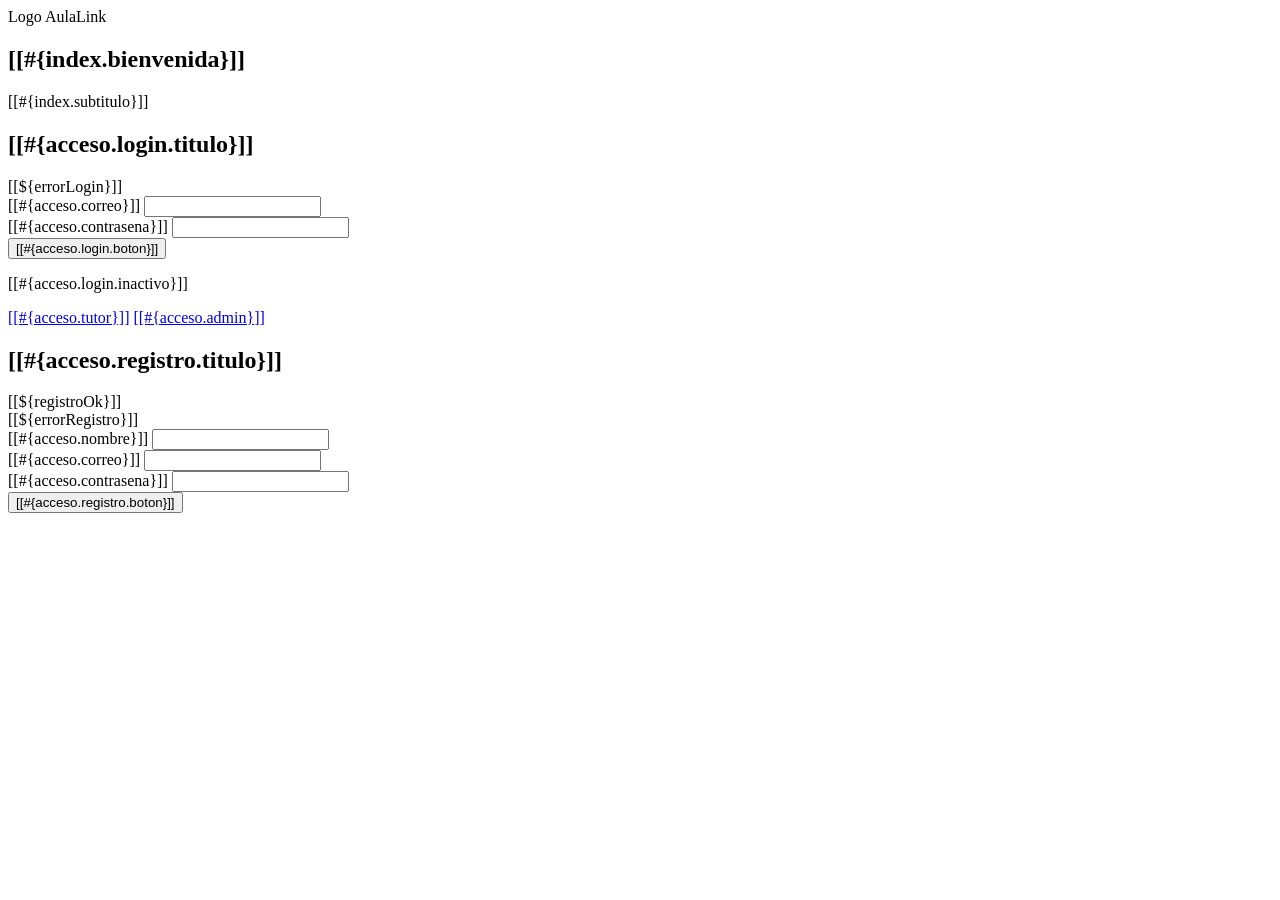
<file: src/main/resources/templates/index.html>
<!DOCTYPE html>
<html xmlns="http://www.w3.org/1999/xhtml" xmlns:th="http://www.thymeleaf.org">
    <head>
        <title>AulaLink</title>
        <meta charset="UTF-8"/>
        <meta name="viewport" content="width=device-width, initial-scale=1"/>
        <link th:href="@{/webjars/bootstrap/css/bootstrap.min.css}" rel="stylesheet"/>
        <link th:href="@{/css/estilos.css}" rel="stylesheet"/>
    </head>
    <body>
        <header class="barra-superior border-bottom">
            <div class="container py-3 d-flex align-items-center gap-2">
                <span class="logo-marca">Logo</span>
                <span class="fw-bold fs-5">AulaLink</span>
            </div>
        </header>

        <section class="banner-bienvenida">
            <div class="container py-4 py-md-5">
                <h1 class="mb-2">[[#{index.bienvenida}]]</h1>
                <p>[[#{index.subtitulo}]]</p>
            </div>
        </section>

        <main class="container py-4">
            <div class="row g-4 align-items-start">
                <div class="col-lg-6" id="iniciar-sesion">
                    <section class="tarjeta-acceso">
                        <h2>[[#{acceso.login.titulo}]]</h2>
                        <div th:if="${errorLogin}" class="alert alert-danger py-2" role="alert">[[${errorLogin}]]</div>
                        <form th:action="@{/login}" method="post">
                            <div class="mb-3">
                                <label for="correoLogin">[[#{acceso.correo}]]</label>
                                <input id="correoLogin" class="form-control" type="email" name="correo"
                                       th:placeholder="#{acceso.placeholder.correo}"
                                       th:value="${correoLogin}" required="required"/>
                            </div>
                            <div class="mb-3">
                                <label for="contrasenaLogin">[[#{acceso.contrasena}]]</label>
                                <input id="contrasenaLogin" class="form-control" type="password" name="contrasena" required="required"/>
                            </div>
                            <button class="btn btn-acceso" type="submit">[[#{acceso.login.boton}]]</button>
                        </form>
                        <p class="nota-acceso mt-3 mb-2">[[#{acceso.login.inactivo}]]</p>
                        <a class="enlace-acceso d-block" href="#iniciar-sesion">[[#{acceso.tutor}]]</a>
                        <a class="enlace-acceso d-block mt-1" href="#iniciar-sesion">[[#{acceso.admin}]]</a>
                    </section>
                </div>

                <div class="col-lg-6" id="registro">
                    <section class="tarjeta-acceso">
                        <h2>[[#{acceso.registro.titulo}]]</h2>
                        <div th:if="${registroOk}" class="alert alert-success py-2" role="status">[[${registroOk}]]</div>
                        <div th:if="${errorRegistro}" class="alert alert-danger py-2" role="alert">[[${errorRegistro}]]</div>
                        <form th:action="@{/registro}" method="post">
                            <div class="mb-3">
                                <label for="nombreCompleto">[[#{acceso.nombre}]]</label>
                                <input id="nombreCompleto" class="form-control" type="text" name="nombreCompleto"
                                       th:placeholder="#{acceso.placeholder.nombre}"
                                       th:value="${nombreCompleto}" required="required"/>
                            </div>
                            <div class="mb-3">
                                <label for="correoRegistro">[[#{acceso.correo}]]</label>
                                <input id="correoRegistro" class="form-control" type="email" name="correo"
                                       th:placeholder="#{acceso.placeholder.correo}"
                                       th:value="${correoRegistro}" required="required"/>
                            </div>
                            <div class="mb-3">
                                <label for="contrasenaRegistro">[[#{acceso.contrasena}]]</label>
                                <input id="contrasenaRegistro" class="form-control" type="password" name="contrasena"
                                       minlength="8" th:placeholder="#{acceso.placeholder.contrasena}" required="required"/>
                            </div>
                            <button class="btn btn-acceso" type="submit">[[#{acceso.registro.boton}]]</button>
                        </form>
                    </section>
                </div>
            </div>
        </main>
    </body>
</html>
</file>
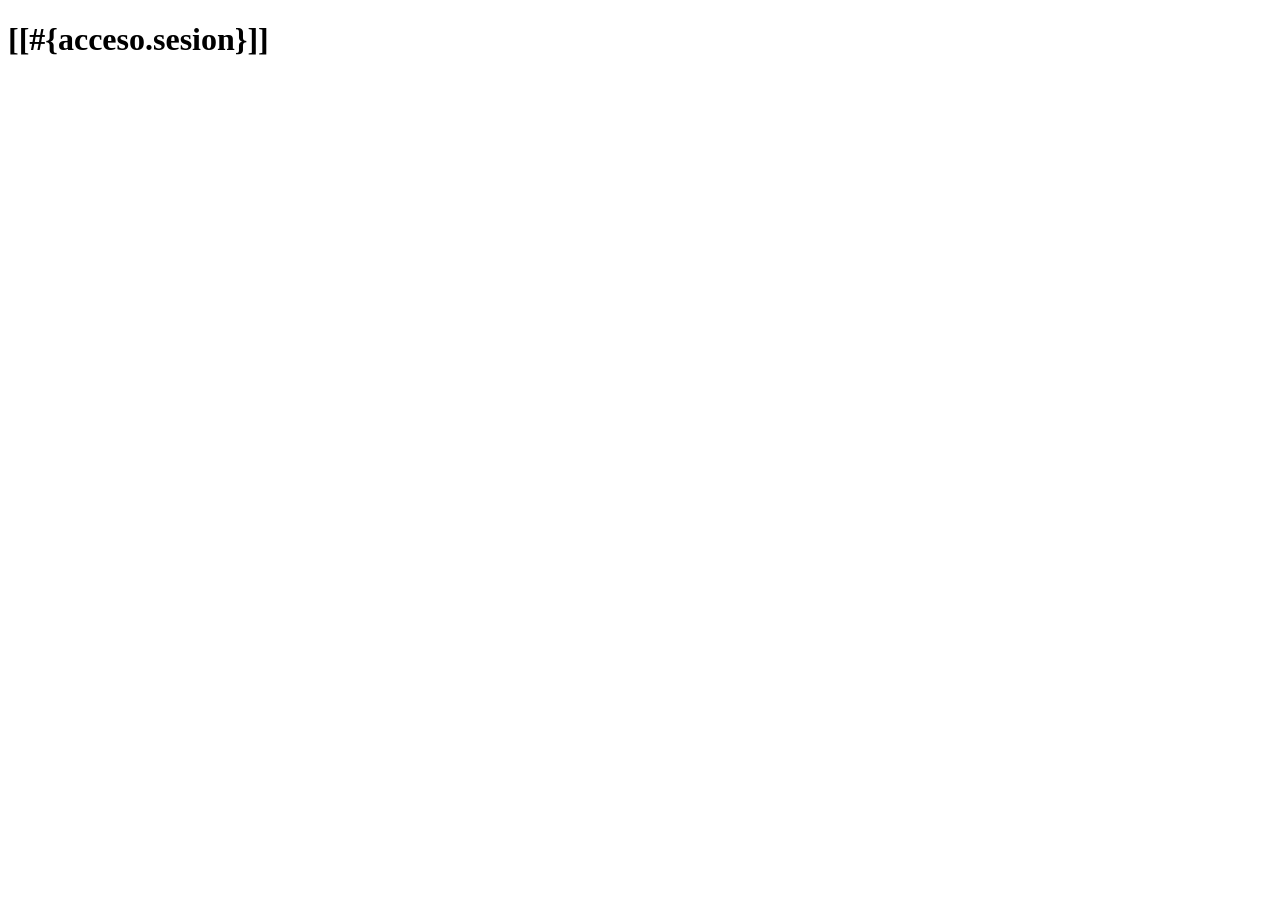
<file: src/main/resources/templates/acceso/inicio.html>
<!DOCTYPE html>
<html xmlns="http://www.w3.org/1999/xhtml" xmlns:th="http://www.thymeleaf.org">
    <head>
        <title>AulaLink</title>
        <meta charset="UTF-8"/>
        <meta name="viewport" content="width=device-width, initial-scale=1"/>
        <link th:href="@{/webjars/bootstrap/css/bootstrap.min.css}" rel="stylesheet"/>
        <link th:href="@{/css/estilos.css}" rel="stylesheet"/>
    </head>
    <body>
        <header th:replace="~{general/barra :: barra(${usuario})}"></header>
        <main class="container py-5">
            <h1 class="h3">[[#{acceso.sesion}]]</h1>
            <p class="lead mb-1" th:text="${usuario.nombreCompleto}"></p>
            <p class="text-secondary" th:text="${usuario.rol}"></p>
        </main>
    </body>
</html>
</file>
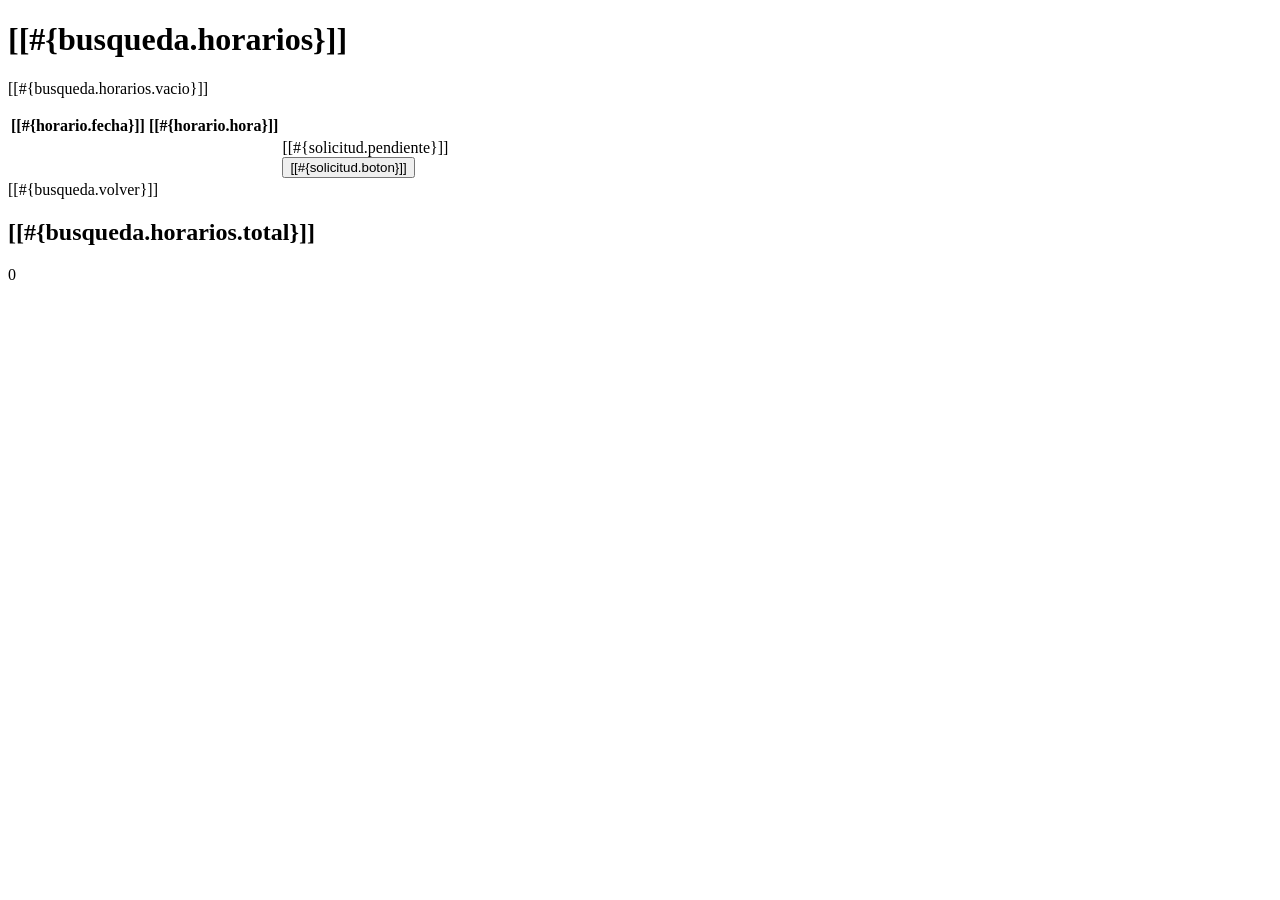
<file: src/main/resources/templates/busqueda/horarios.html>
<!DOCTYPE html>
<html xmlns="http://www.w3.org/1999/xhtml" xmlns:th="http://www.thymeleaf.org">
    <head th:replace="~{general/fragmentos :: head}"></head>
    <body>
        <header th:replace="~{general/barra :: barra(${usuario})}"></header>
        <main class="container py-4">
            <h1 class="h3 mb-1">[[#{busqueda.horarios}]]</h1>
            <p class="mb-0" th:text="${tutorNombre}"></p>
            <p class="mb-3 text-secondary" th:text="${materiaNombre}"></p>
            <div class="row g-3">
                <div class="col-lg-8">
                    <section class="tarjeta-acceso">
                        <p th:if="${horarios == null or horarios.empty}" class="mb-0">[[#{busqueda.horarios.vacio}]]</p>
                        <div class="table-responsive" th:if="${horarios != null and !horarios.empty}">
                            <table class="table align-middle mb-0">
                                <thead>
                                    <tr>
                                        <th>[[#{horario.fecha}]]</th>
                                        <th>[[#{horario.hora}]]</th>
                                        <th></th>
                                    </tr>
                                </thead>
                                <tbody>
                                    <tr th:each="horario : ${horarios}">
                                        <td th:text="${horario.fecha}"></td>
                                        <td th:text="${horario.hora}"></td>
                                        <td class="text-end">
                                            <span th:if="${horario.solicitada}" class="badge text-bg-warning">[[#{solicitud.pendiente}]]</span>
                                            <form th:unless="${horario.solicitada}" method="post" th:action="@{/buscar/solicitar}" class="mb-0">
                                                <input type="hidden" name="idTutor" th:value="${idTutor}"/>
                                                <input type="hidden" name="idMateria" th:value="${idMateria}"/>
                                                <input type="hidden" name="idDisponibilidad" th:value="${horario.idDisponibilidad}"/>
                                                <button class="btn btn-success btn-sm" type="submit">[[#{solicitud.boton}]]</button>
                                            </form>
                                        </td>
                                    </tr>
                                </tbody>
                            </table>
                        </div>
                        <a class="enlace-acceso d-inline-block mt-3"
                           th:href="@{/buscar(idMateria=${idMateria})}">[[#{busqueda.volver}]]</a>
                    </section>
                </div>
                <div class="col-lg-4">
                    <section class="tarjeta-acceso text-center">
                        <h2 class="h6">[[#{busqueda.horarios.total}]]</h2>
                        <p class="display-6 mb-0" th:text="${totalHorarios}">0</p>
                    </section>
                </div>
            </div>
        </main>
        <section th:replace="~{general/fragmentos :: mostrarToast}"></section>
    </body>
</html>
</file>
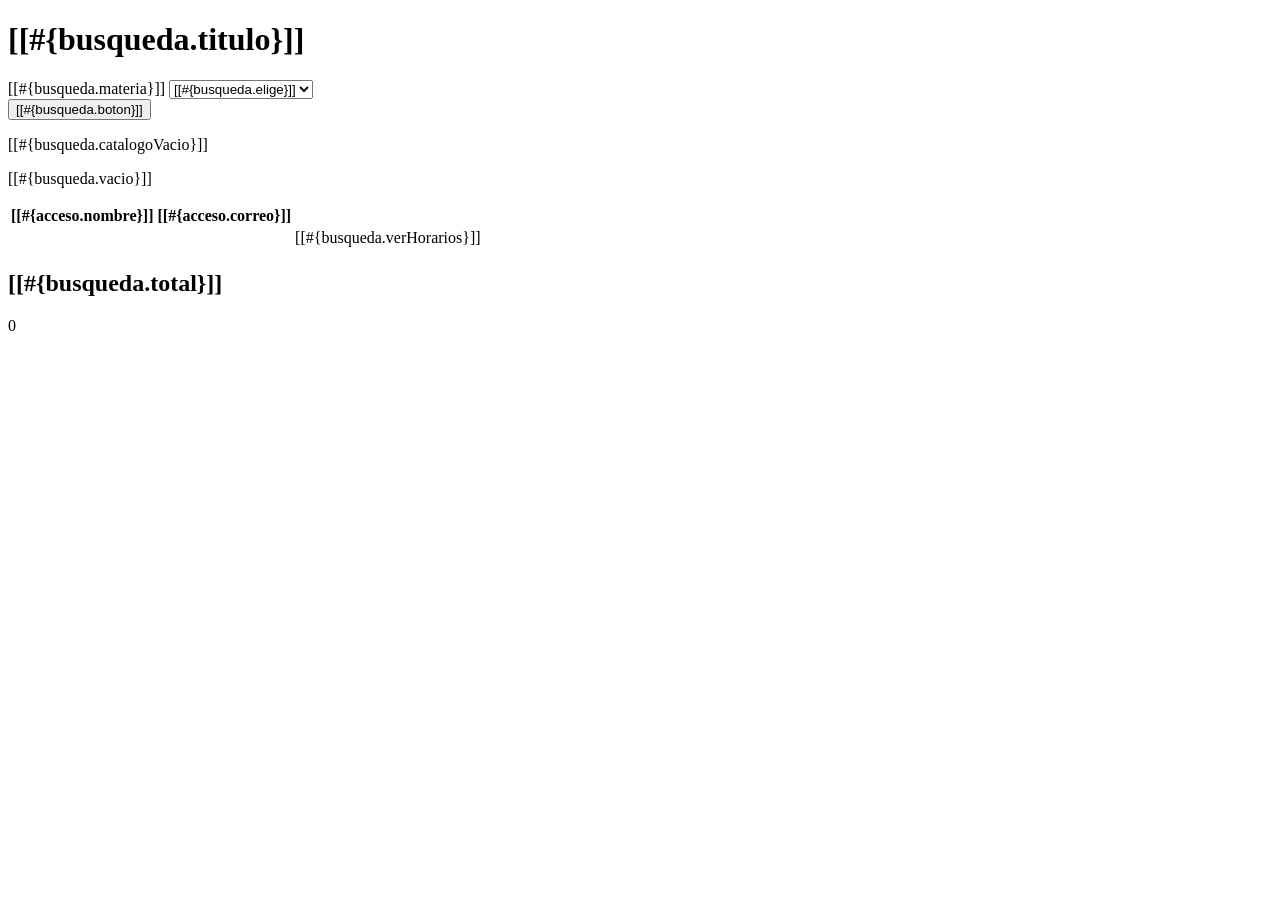
<file: src/main/resources/templates/busqueda/listado.html>
<!DOCTYPE html>
<html xmlns="http://www.w3.org/1999/xhtml" xmlns:th="http://www.thymeleaf.org">
    <head th:replace="~{general/fragmentos :: head}"></head>
    <body>
        <header th:replace="~{general/barra :: barra(${usuario})}"></header>
        <main class="container py-4">
            <h1 class="h3 mb-3">[[#{busqueda.titulo}]]</h1>
            <div class="row g-3">
                <div class="col-lg-8">
                    <section class="tarjeta-acceso">
                        <form class="row g-3 align-items-end" method="get" th:action="@{/buscar}">
                            <div class="col-md-8">
                                <label for="idMateria">[[#{busqueda.materia}]]</label>
                                <select id="idMateria" class="form-select" name="idMateria" required="required">
                                    <option value="" th:if="${idMateria == null}">[[#{busqueda.elige}]]</option>
                                    <option th:each="materia : ${materias}"
                                            th:value="${materia.idMateria}"
                                            th:text="${materia.nombre}"
                                            th:selected="${idMateria != null and idMateria.equals(materia.idMateria)}"></option>
                                </select>
                            </div>
                            <div class="col-md-4">
                                <button class="btn btn-acceso w-100" type="submit">[[#{busqueda.boton}]]</button>
                            </div>
                        </form>
                        <p th:if="${materias == null or materias.empty}" class="mb-0 mt-3">[[#{busqueda.catalogoVacio}]]</p>
                    </section>
                    <section class="tarjeta-acceso mt-3" th:if="${buscado}">
                        <p th:if="${tutores == null or tutores.empty}" class="mb-0">[[#{busqueda.vacio}]]</p>
                        <div class="table-responsive" th:if="${tutores != null and !tutores.empty}">
                            <table class="table align-middle mb-0">
                                <thead>
                                    <tr>
                                        <th>[[#{acceso.nombre}]]</th>
                                        <th>[[#{acceso.correo}]]</th>
                                        <th></th>
                                    </tr>
                                </thead>
                                <tbody>
                                    <tr th:each="tutor : ${tutores}">
                                        <td th:text="${tutor.nombre}"></td>
                                        <td th:text="${tutor.correo}"></td>
                                        <td class="text-end">
                                            <a class="btn btn-acceso btn-sm"
                                               th:href="@{/buscar/horarios(idTutor=${tutor.idTutor},idMateria=${idMateria})}">[[#{busqueda.verHorarios}]]</a>
                                        </td>
                                    </tr>
                                </tbody>
                            </table>
                        </div>
                    </section>
                </div>
                <div class="col-lg-4">
                    <section class="tarjeta-acceso text-center">
                        <h2 class="h6">[[#{busqueda.total}]]</h2>
                        <p class="display-6 mb-0" th:text="${totalTutores}">0</p>
                    </section>
                </div>
            </div>
        </main>
    </body>
</html>
</file>
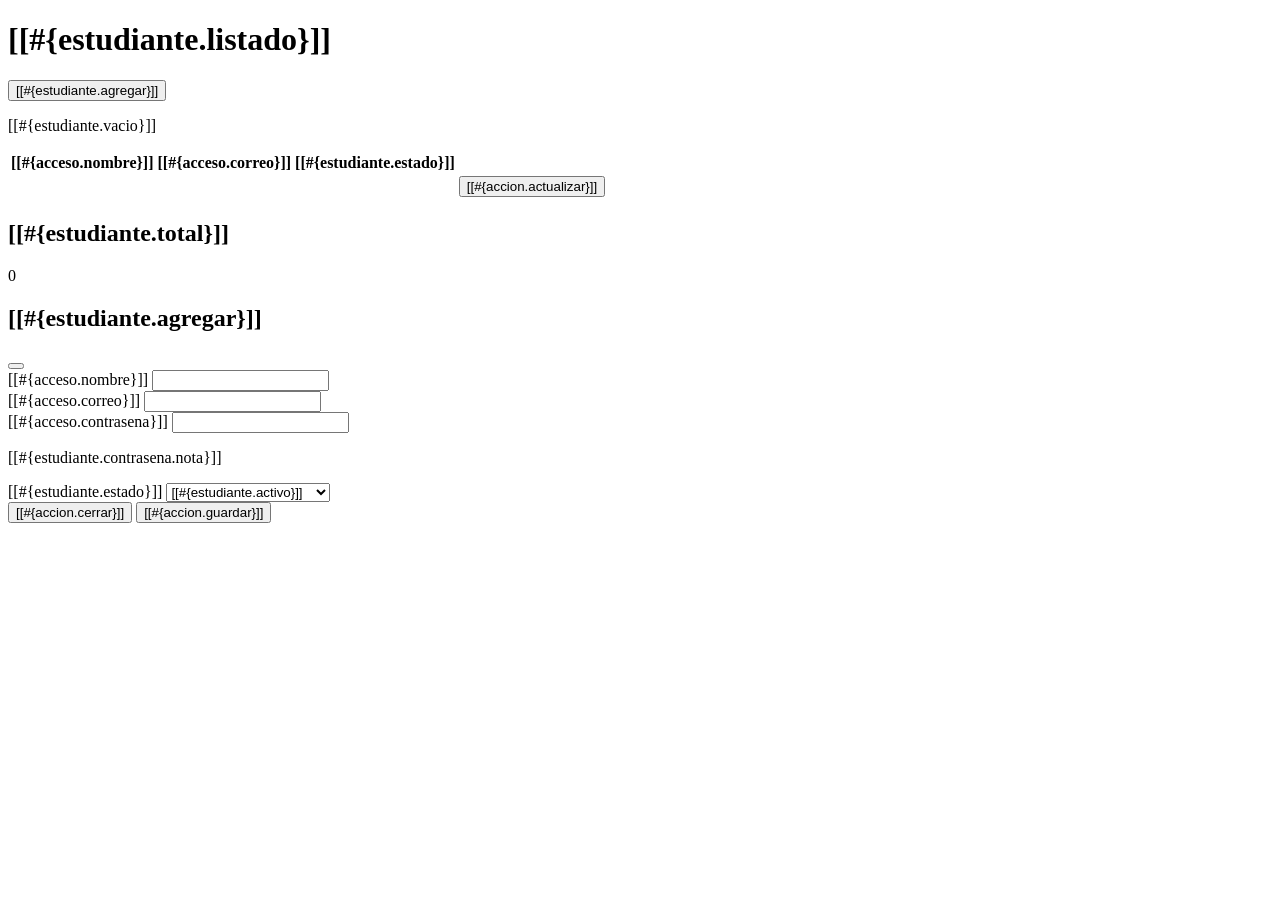
<file: src/main/resources/templates/estudiante/listado.html>
<!DOCTYPE html>
<html xmlns="http://www.w3.org/1999/xhtml" xmlns:th="http://www.thymeleaf.org">
    <head th:replace="~{general/fragmentos :: head}"></head>
    <body>
        <header th:replace="~{general/barra :: barra(${usuario})}"></header>
        <main class="container py-4">
            <div class="d-flex justify-content-between align-items-center mb-3">
                <h1 class="h3 mb-0">[[#{estudiante.listado}]]</h1>
                <button type="button" class="btn btn-acceso"
                        data-bs-toggle="modal" data-bs-target="#estudianteModal"
                        data-modo="agregar"
                        data-activo="true"
                        th:data-titulo="#{estudiante.agregar}">
                    <i class="fa-solid fa-plus"></i> [[#{estudiante.agregar}]]
                </button>
            </div>

            <div class="row g-3">
                <div class="col-lg-9">
                    <section class="tarjeta-acceso">
                        <p th:if="${estudiantes == null or estudiantes.empty}" class="mb-0">[[#{estudiante.vacio}]]</p>
                        <div class="table-responsive" th:if="${estudiantes != null and !estudiantes.empty}">
                            <table class="table align-middle mb-0">
                                <thead>
                                    <tr>
                                        <th>[[#{acceso.nombre}]]</th>
                                        <th>[[#{acceso.correo}]]</th>
                                        <th>[[#{estudiante.estado}]]</th>
                                        <th></th>
                                    </tr>
                                </thead>
                                <tbody>
                                    <tr th:each="estudiante : ${estudiantes}">
                                        <td th:text="${estudiante.nombreCompleto}"></td>
                                        <td th:text="${estudiante.correo}"></td>
                                        <td th:text="${estudiante.activo} ? #{estudiante.activo} : #{estudiante.inactivo}"></td>
                                        <td class="text-end">
                                            <button type="button" class="btn btn-outline-dark btn-sm"
                                                    data-bs-toggle="modal" data-bs-target="#estudianteModal"
                                                    data-modo="editar"
                                                    th:data-titulo="#{estudiante.editar}"
                                                    th:data-id="${estudiante.idUsuario}"
                                                    th:data-nombre="${estudiante.nombreCompleto}"
                                                    th:data-correo="${estudiante.correo}"
                                                    th:data-activo="${estudiante.activo}">
                                                <i class="fa-solid fa-pen"></i> [[#{accion.actualizar}]]
                                            </button>
                                        </td>
                                    </tr>
                                </tbody>
                            </table>
                        </div>
                    </section>
                </div>
                <div class="col-lg-3">
                    <section class="tarjeta-acceso text-center">
                        <h2 class="h6">[[#{estudiante.total}]]</h2>
                        <p class="display-6 mb-0" th:text="${totalEstudiantes}">0</p>
                    </section>
                </div>
            </div>
        </main>

        <div class="modal fade" id="estudianteModal" tabindex="-1" aria-hidden="true">
            <div class="modal-dialog">
                <div class="modal-content">
                    <form method="post" th:action="@{/estudiante/guardar}">
                        <div class="modal-header">
                            <h2 class="modal-title h5" id="estudianteModalTitulo">[[#{estudiante.agregar}]]</h2>
                            <button type="button" class="btn-close" data-bs-dismiss="modal" th:aria-label="#{accion.cerrar}"></button>
                        </div>
                        <div class="modal-body">
                            <input type="hidden" id="estudianteId" name="idUsuario"/>
                            <div class="mb-3">
                                <label for="estudianteNombre">[[#{acceso.nombre}]]</label>
                                <input id="estudianteNombre" class="form-control" type="text" name="nombreCompleto" maxlength="120" required="required"/>
                            </div>
                            <div class="mb-3">
                                <label for="estudianteCorreo">[[#{acceso.correo}]]</label>
                                <input id="estudianteCorreo" class="form-control" type="email" name="correo" maxlength="120" required="required"/>
                            </div>
                            <div class="mb-3">
                                <label for="estudianteContrasena">[[#{acceso.contrasena}]]</label>
                                <input id="estudianteContrasena" class="form-control" type="password" name="contrasena" minlength="8"/>
                                <p class="nota-acceso mt-2 mb-0">[[#{estudiante.contrasena.nota}]]</p>
                            </div>
                            <div class="mb-3">
                                <label for="estudianteActivo">[[#{estudiante.estado}]]</label>
                                <select id="estudianteActivo" class="form-select" name="activo">
                                    <option value="true">[[#{estudiante.activo}]]</option>
                                    <option value="false">[[#{estudiante.inactivo}]]</option>
                                </select>
                            </div>
                        </div>
                        <div class="modal-footer">
                            <button type="button" class="btn btn-secondary" data-bs-dismiss="modal">[[#{accion.cerrar}]]</button>
                            <button type="submit" class="btn btn-acceso">[[#{accion.guardar}]]</button>
                        </div>
                    </form>
                </div>
            </div>
        </div>

        <section th:replace="~{general/fragmentos :: mostrarToast}"></section>
        <script th:src="@{/js/modulos/estudiante.js}"></script>
    </body>
</html>
</file>
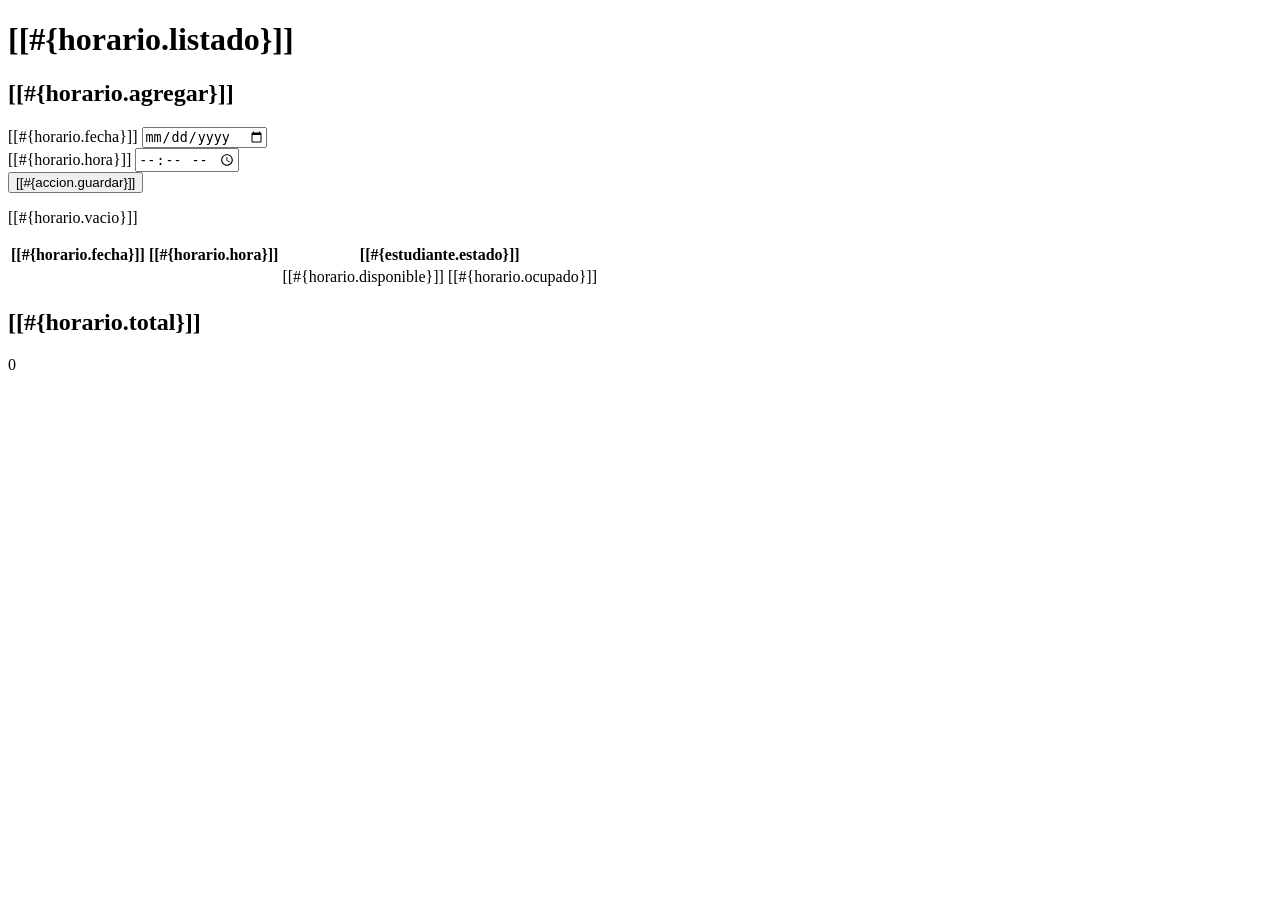
<file: src/main/resources/templates/horario/listado.html>
<!DOCTYPE html>
<html xmlns="http://www.w3.org/1999/xhtml" xmlns:th="http://www.thymeleaf.org">
    <head th:replace="~{general/fragmentos :: head}"></head>
    <body>
        <header th:replace="~{general/barra :: barra(${usuario})}"></header>
        <main class="container py-4">
            <h1 class="h3 mb-3">[[#{horario.listado}]]</h1>
            <div class="row g-3">
                <div class="col-lg-8">
                    <section class="tarjeta-acceso">
                        <h2 class="h5">[[#{horario.agregar}]]</h2>
                        <form class="row g-3 align-items-end" method="post" th:action="@{/horario/guardar}">
                            <div class="col-md-5">
                                <label for="fecha">[[#{horario.fecha}]]</label>
                                <input id="fecha" class="form-control" type="date" name="fecha" required="required"/>
                            </div>
                            <div class="col-md-4">
                                <label for="hora">[[#{horario.hora}]]</label>
                                <input id="hora" class="form-control" type="time" name="hora" required="required"/>
                            </div>
                            <div class="col-md-3">
                                <button class="btn btn-acceso w-100" type="submit">[[#{accion.guardar}]]</button>
                            </div>
                        </form>
                    </section>
                    <section class="tarjeta-acceso mt-3">
                        <p th:if="${horarios == null or horarios.empty}" class="mb-0">[[#{horario.vacio}]]</p>
                        <div class="table-responsive" th:if="${horarios != null and !horarios.empty}">
                            <table class="table align-middle mb-0">
                                <thead>
                                    <tr>
                                        <th>[[#{horario.fecha}]]</th>
                                        <th>[[#{horario.hora}]]</th>
                                        <th>[[#{estudiante.estado}]]</th>
                                    </tr>
                                </thead>
                                <tbody>
                                    <tr th:each="horario : ${horarios}">
                                        <td th:text="${horario.fecha}"></td>
                                        <td th:text="${horario.hora}"></td>
                                        <td>
                                            <span th:if="${horario.disponible}" class="badge text-bg-success">[[#{horario.disponible}]]</span>
                                            <span th:unless="${horario.disponible}" class="badge text-bg-secondary">[[#{horario.ocupado}]]</span>
                                        </td>
                                    </tr>
                                </tbody>
                            </table>
                        </div>
                    </section>
                </div>
                <div class="col-lg-4">
                    <section class="tarjeta-acceso text-center">
                        <h2 class="h6">[[#{horario.total}]]</h2>
                        <p class="display-6 mb-0" th:text="${totalHorarios}">0</p>
                    </section>
                </div>
            </div>
        </main>
        <section th:replace="~{general/fragmentos :: mostrarToast}"></section>
    </body>
</html>
</file>
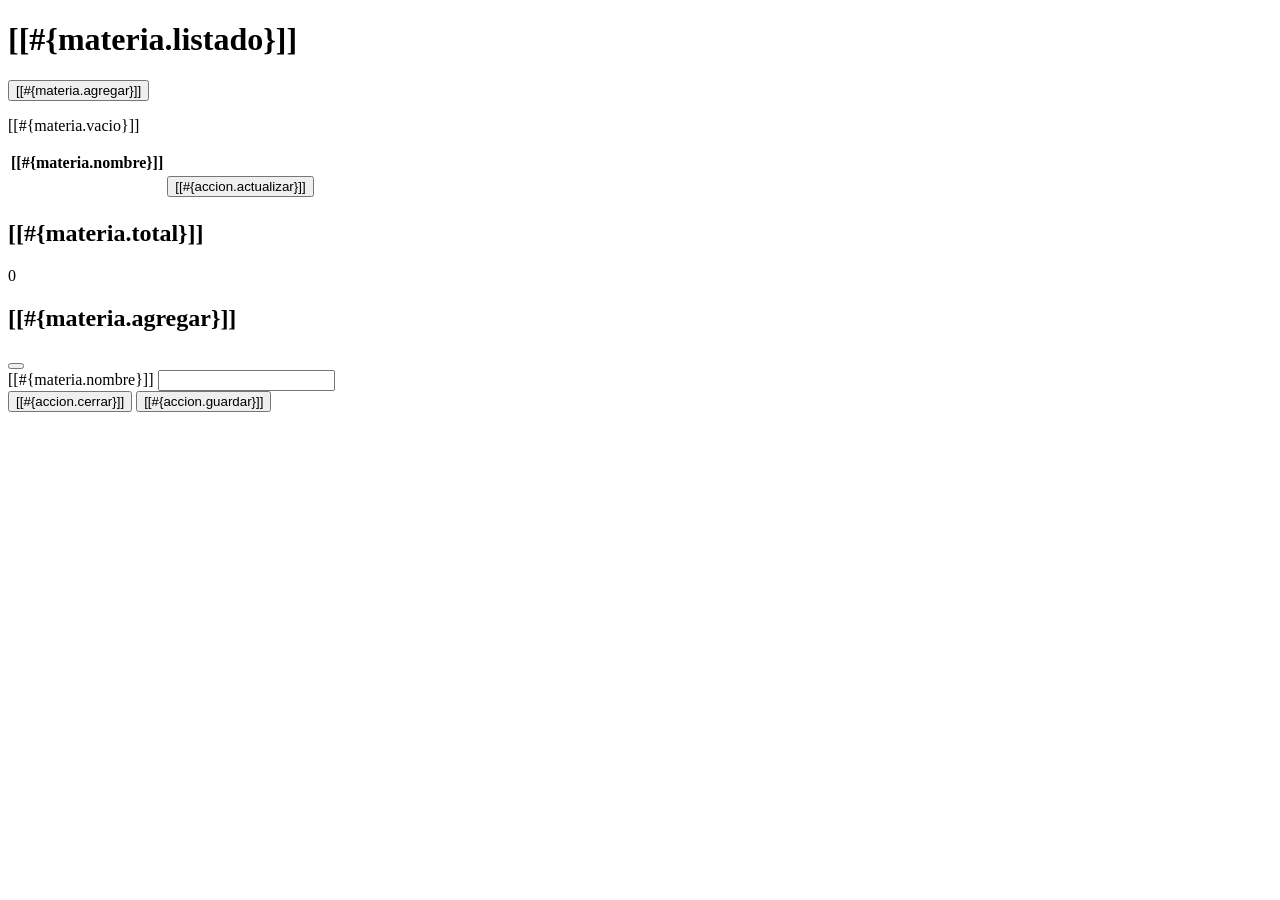
<file: src/main/resources/templates/materia/listado.html>
<!DOCTYPE html>
<html xmlns="http://www.w3.org/1999/xhtml" xmlns:th="http://www.thymeleaf.org">
    <head th:replace="~{general/fragmentos :: head}"></head>
    <body>
        <header th:replace="~{general/barra :: barra(${usuario})}"></header>
        <main class="container py-4">
            <div class="d-flex justify-content-between align-items-center mb-3">
                <h1 class="h3 mb-0">[[#{materia.listado}]]</h1>
                <button type="button" class="btn btn-acceso"
                        data-bs-toggle="modal" data-bs-target="#materiaModal"
                        data-modo="agregar"
                        th:data-titulo="#{materia.agregar}">
                    <i class="fa-solid fa-plus"></i> [[#{materia.agregar}]]
                </button>
            </div>

            <div class="row g-3">
                <div class="col-lg-9">
                    <section class="tarjeta-acceso">
                        <p th:if="${materias == null or materias.empty}" class="mb-0">[[#{materia.vacio}]]</p>
                        <div class="table-responsive" th:if="${materias != null and !materias.empty}">
                            <table class="table align-middle mb-0">
                                <thead>
                                    <tr>
                                        <th>[[#{materia.nombre}]]</th>
                                        <th></th>
                                    </tr>
                                </thead>
                                <tbody>
                                    <tr th:each="materia : ${materias}">
                                        <td th:text="${materia.nombre}"></td>
                                        <td class="text-end">
                                            <button type="button" class="btn btn-outline-dark btn-sm"
                                                    data-bs-toggle="modal" data-bs-target="#materiaModal"
                                                    data-modo="editar"
                                                    th:data-titulo="#{materia.editar}"
                                                    th:data-id="${materia.idMateria}"
                                                    th:data-nombre="${materia.nombre}">
                                                <i class="fa-solid fa-pen"></i> [[#{accion.actualizar}]]
                                            </button>
                                        </td>
                                    </tr>
                                </tbody>
                            </table>
                        </div>
                    </section>
                </div>
                <div class="col-lg-3">
                    <section class="tarjeta-acceso text-center">
                        <h2 class="h6">[[#{materia.total}]]</h2>
                        <p class="display-6 mb-0" th:text="${totalMaterias}">0</p>
                    </section>
                </div>
            </div>
        </main>

        <div class="modal fade" id="materiaModal" tabindex="-1" aria-hidden="true">
            <div class="modal-dialog">
                <div class="modal-content">
                    <form method="post" th:action="@{/materia/guardar}">
                        <div class="modal-header">
                            <h2 class="modal-title h5" id="materiaModalTitulo">[[#{materia.agregar}]]</h2>
                            <button type="button" class="btn-close" data-bs-dismiss="modal" th:aria-label="#{accion.cerrar}"></button>
                        </div>
                        <div class="modal-body">
                            <input type="hidden" id="materiaId" name="idMateria"/>
                            <div class="mb-3">
                                <label for="materiaNombre">[[#{materia.nombre}]]</label>
                                <input id="materiaNombre" class="form-control" type="text" name="nombre" maxlength="80" required="required"/>
                            </div>
                        </div>
                        <div class="modal-footer">
                            <button type="button" class="btn btn-secondary" data-bs-dismiss="modal">[[#{accion.cerrar}]]</button>
                            <button type="submit" class="btn btn-acceso">[[#{accion.guardar}]]</button>
                        </div>
                    </form>
                </div>
            </div>
        </div>

        <section th:replace="~{general/fragmentos :: mostrarToast}"></section>
        <script th:src="@{/js/modulos/materia.js}"></script>
    </body>
</html>
</file>
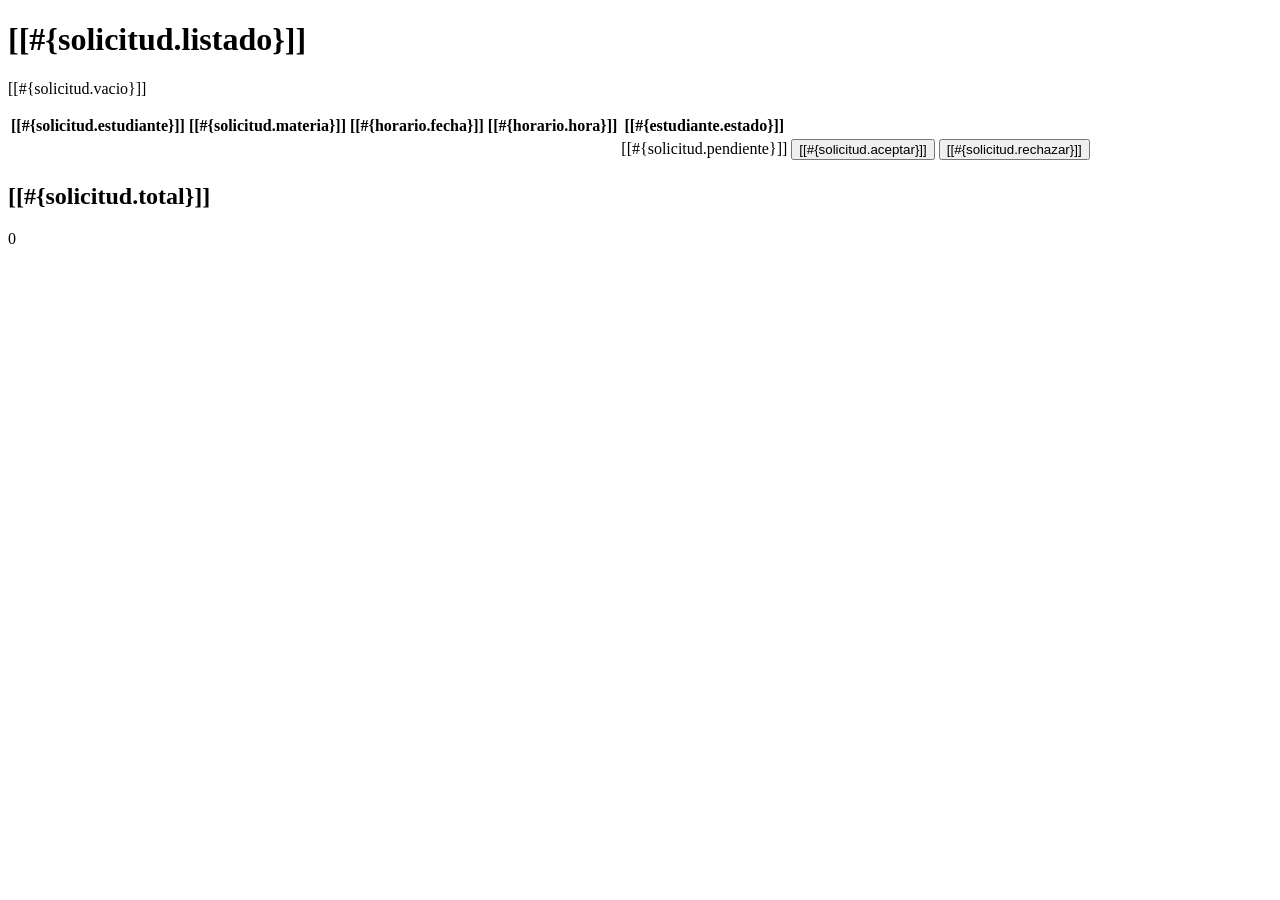
<file: src/main/resources/templates/solicitud/listado.html>
<!DOCTYPE html>
<html xmlns="http://www.w3.org/1999/xhtml" xmlns:th="http://www.thymeleaf.org">
    <head th:replace="~{general/fragmentos :: head}"></head>
    <body>
        <header th:replace="~{general/barra :: barra(${usuario})}"></header>
        <main class="container py-4">
            <h1 class="h3 mb-3">[[#{solicitud.listado}]]</h1>
            <div class="row g-3">
                <div class="col-lg-9">
                    <section class="tarjeta-acceso">
                        <p th:if="${solicitudes == null or solicitudes.empty}" class="mb-0">[[#{solicitud.vacio}]]</p>
                        <div class="table-responsive" th:if="${solicitudes != null and !solicitudes.empty}">
                            <table class="table align-middle mb-0">
                                <thead>
                                    <tr>
                                        <th>[[#{solicitud.estudiante}]]</th>
                                        <th>[[#{solicitud.materia}]]</th>
                                        <th>[[#{horario.fecha}]]</th>
                                        <th>[[#{horario.hora}]]</th>
                                        <th>[[#{estudiante.estado}]]</th>
                                        <th></th>
                                    </tr>
                                </thead>
                                <tbody>
                                    <tr th:each="solicitud : ${solicitudes}"
                                        th:classappend="${solicitud.pendiente} ? 'table-warning' : ''">
                                        <td th:text="${solicitud.estudiante}"></td>
                                        <td th:text="${solicitud.materia}"></td>
                                        <td th:text="${solicitud.fecha}"></td>
                                        <td th:text="${solicitud.hora}"></td>
                                        <td>
                                            <span th:if="${solicitud.pendiente}" class="badge text-bg-warning">[[#{solicitud.pendiente}]]</span>
                                            <span th:unless="${solicitud.pendiente}" class="badge text-bg-secondary" th:text="${solicitud.estado}"></span>
                                        </td>
                                        <td class="text-end">
                                            <form th:if="${solicitud.pendiente}" method="post" th:action="@{/solicitud/decidir}" class="d-flex gap-2 justify-content-end">
                                                <input type="hidden" name="idTutoria" th:value="${solicitud.idTutoria}"/>
                                                <button class="btn btn-success btn-sm" type="submit" name="decision" value="aceptar">[[#{solicitud.aceptar}]]</button>
                                                <button class="btn btn-outline-danger btn-sm" type="submit" name="decision" value="rechazar">[[#{solicitud.rechazar}]]</button>
                                            </form>
                                        </td>
                                    </tr>
                                </tbody>
                            </table>
                        </div>
                    </section>
                </div>
                <div class="col-lg-3">
                    <section class="tarjeta-acceso text-center">
                        <h2 class="h6">[[#{solicitud.total}]]</h2>
                        <p class="display-6 mb-0" th:text="${totalSolicitudes}">0</p>
                    </section>
                </div>
            </div>
        </main>
        <section th:replace="~{general/fragmentos :: mostrarToast}"></section>
    </body>
</html>
</file>
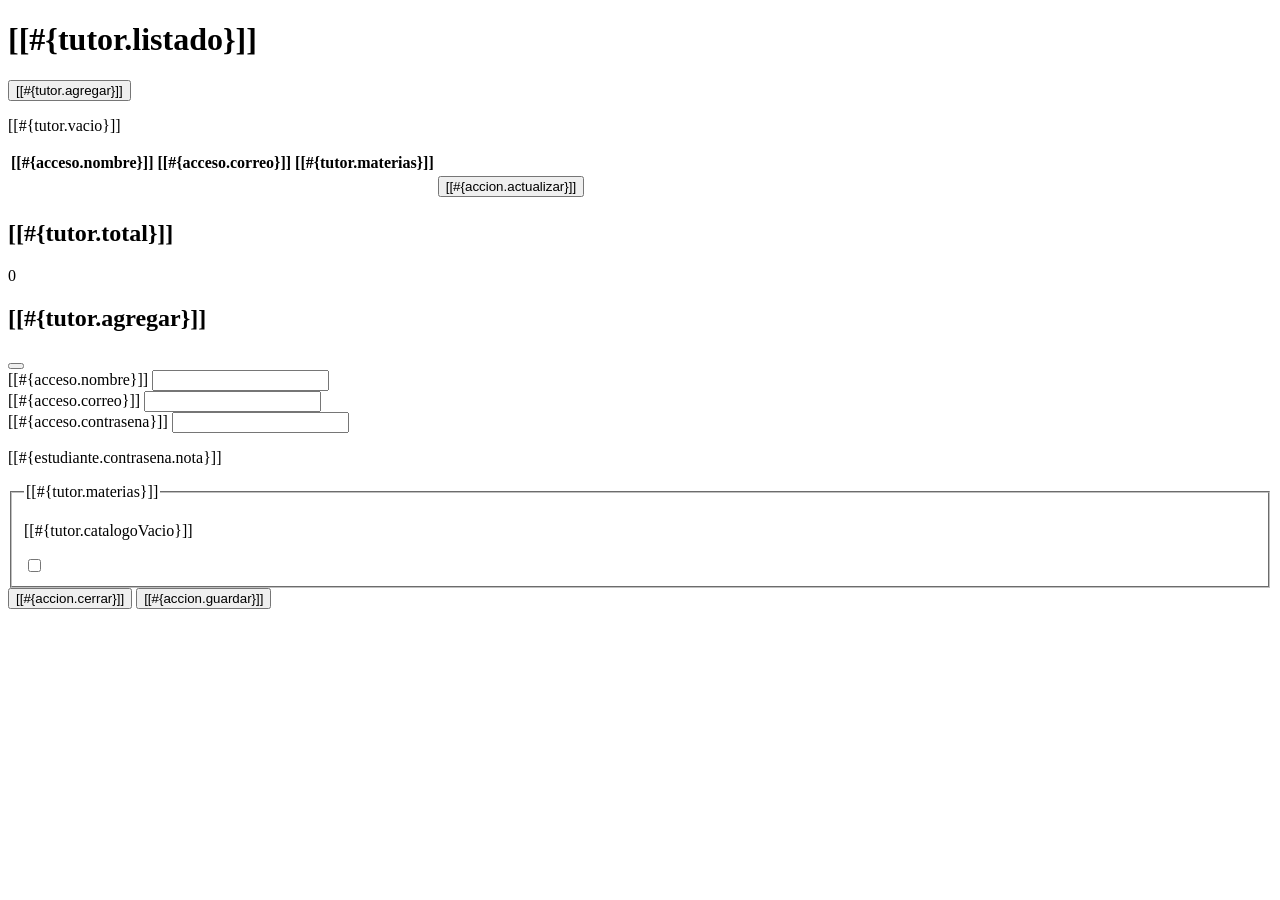
<file: src/main/resources/templates/tutor/listado.html>
<!DOCTYPE html>
<html xmlns="http://www.w3.org/1999/xhtml" xmlns:th="http://www.thymeleaf.org">
    <head th:replace="~{general/fragmentos :: head}"></head>
    <body>
        <header th:replace="~{general/barra :: barra(${usuario})}"></header>
        <main class="container py-4">
            <div class="d-flex justify-content-between align-items-center mb-3">
                <h1 class="h3 mb-0">[[#{tutor.listado}]]</h1>
                <button type="button" class="btn btn-acceso"
                        data-bs-toggle="modal" data-bs-target="#tutorModal"
                        data-modo="agregar"
                        th:data-titulo="#{tutor.agregar}">
                    <i class="fa-solid fa-plus"></i> [[#{tutor.agregar}]]
                </button>
            </div>

            <div class="row g-3">
                <div class="col-lg-9">
                    <section class="tarjeta-acceso">
                        <p th:if="${tutores == null or tutores.empty}" class="mb-0">[[#{tutor.vacio}]]</p>
                        <div class="table-responsive" th:if="${tutores != null and !tutores.empty}">
                            <table class="table align-middle mb-0">
                                <thead>
                                    <tr>
                                        <th>[[#{acceso.nombre}]]</th>
                                        <th>[[#{acceso.correo}]]</th>
                                        <th>[[#{tutor.materias}]]</th>
                                        <th></th>
                                    </tr>
                                </thead>
                                <tbody>
                                    <tr th:each="vista : ${tutores}">
                                        <td th:text="${vista.tutor.nombreCompleto}"></td>
                                        <td th:text="${vista.tutor.correo}"></td>
                                        <td>
                                            <span th:if="${!vista.textoMaterias.isEmpty()}" th:text="${vista.textoMaterias}"></span>
                                            <span th:if="${vista.textoMaterias.isEmpty()}" th:text="#{tutor.sinMaterias}"></span>
                                        </td>
                                        <td class="text-end">
                                            <button type="button" class="btn btn-outline-dark btn-sm"
                                                    data-bs-toggle="modal" data-bs-target="#tutorModal"
                                                    data-modo="editar"
                                                    th:data-titulo="#{tutor.editar}"
                                                    th:data-id="${vista.tutor.idUsuario}"
                                                    th:data-nombre="${vista.tutor.nombreCompleto}"
                                                    th:data-correo="${vista.tutor.correo}"
                                                    th:data-materias="${vista.idsMaterias}">
                                                <i class="fa-solid fa-pen"></i> [[#{accion.actualizar}]]
                                            </button>
                                        </td>
                                    </tr>
                                </tbody>
                            </table>
                        </div>
                    </section>
                </div>
                <div class="col-lg-3">
                    <section class="tarjeta-acceso text-center">
                        <h2 class="h6">[[#{tutor.total}]]</h2>
                        <p class="display-6 mb-0" th:text="${totalTutores}">0</p>
                    </section>
                </div>
            </div>
        </main>

        <div class="modal fade" id="tutorModal" tabindex="-1" aria-hidden="true">
            <div class="modal-dialog">
                <div class="modal-content">
                    <form method="post" th:action="@{/tutor/guardar}">
                        <div class="modal-header">
                            <h2 class="modal-title h5" id="tutorModalTitulo">[[#{tutor.agregar}]]</h2>
                            <button type="button" class="btn-close" data-bs-dismiss="modal" th:aria-label="#{accion.cerrar}"></button>
                        </div>
                        <div class="modal-body">
                            <input type="hidden" id="tutorId" name="idUsuario"/>
                            <div class="mb-3">
                                <label for="tutorNombre">[[#{acceso.nombre}]]</label>
                                <input id="tutorNombre" class="form-control" type="text" name="nombreCompleto" maxlength="120" required="required"/>
                            </div>
                            <div class="mb-3">
                                <label for="tutorCorreo">[[#{acceso.correo}]]</label>
                                <input id="tutorCorreo" class="form-control" type="email" name="correo" maxlength="120" required="required"/>
                            </div>
                            <div class="mb-3">
                                <label for="tutorContrasena">[[#{acceso.contrasena}]]</label>
                                <input id="tutorContrasena" class="form-control" type="password" name="contrasena" minlength="8"/>
                                <p class="nota-acceso mt-2 mb-0">[[#{estudiante.contrasena.nota}]]</p>
                            </div>
                            <fieldset>
                                <legend class="fs-6 fw-semibold">[[#{tutor.materias}]]</legend>
                                <p th:if="${materias == null or materias.empty}" class="nota-acceso mb-0">[[#{tutor.catalogoVacio}]]</p>
                                <div class="form-check" th:each="materia : ${materias}">
                                    <input class="form-check-input materia-check" type="checkbox" name="idMaterias"
                                           th:id="|materia-${materia.idMateria}|" th:value="${materia.idMateria}"/>
                                    <label class="form-check-label" th:for="|materia-${materia.idMateria}|" th:text="${materia.nombre}"></label>
                                </div>
                            </fieldset>
                        </div>
                        <div class="modal-footer">
                            <button type="button" class="btn btn-secondary" data-bs-dismiss="modal">[[#{accion.cerrar}]]</button>
                            <button type="submit" class="btn btn-acceso">[[#{accion.guardar}]]</button>
                        </div>
                    </form>
                </div>
            </div>
        </div>

        <section th:replace="~{general/fragmentos :: mostrarToast}"></section>
        <script th:src="@{/js/modulos/tutor.js}"></script>
    </body>
</html>
</file>
